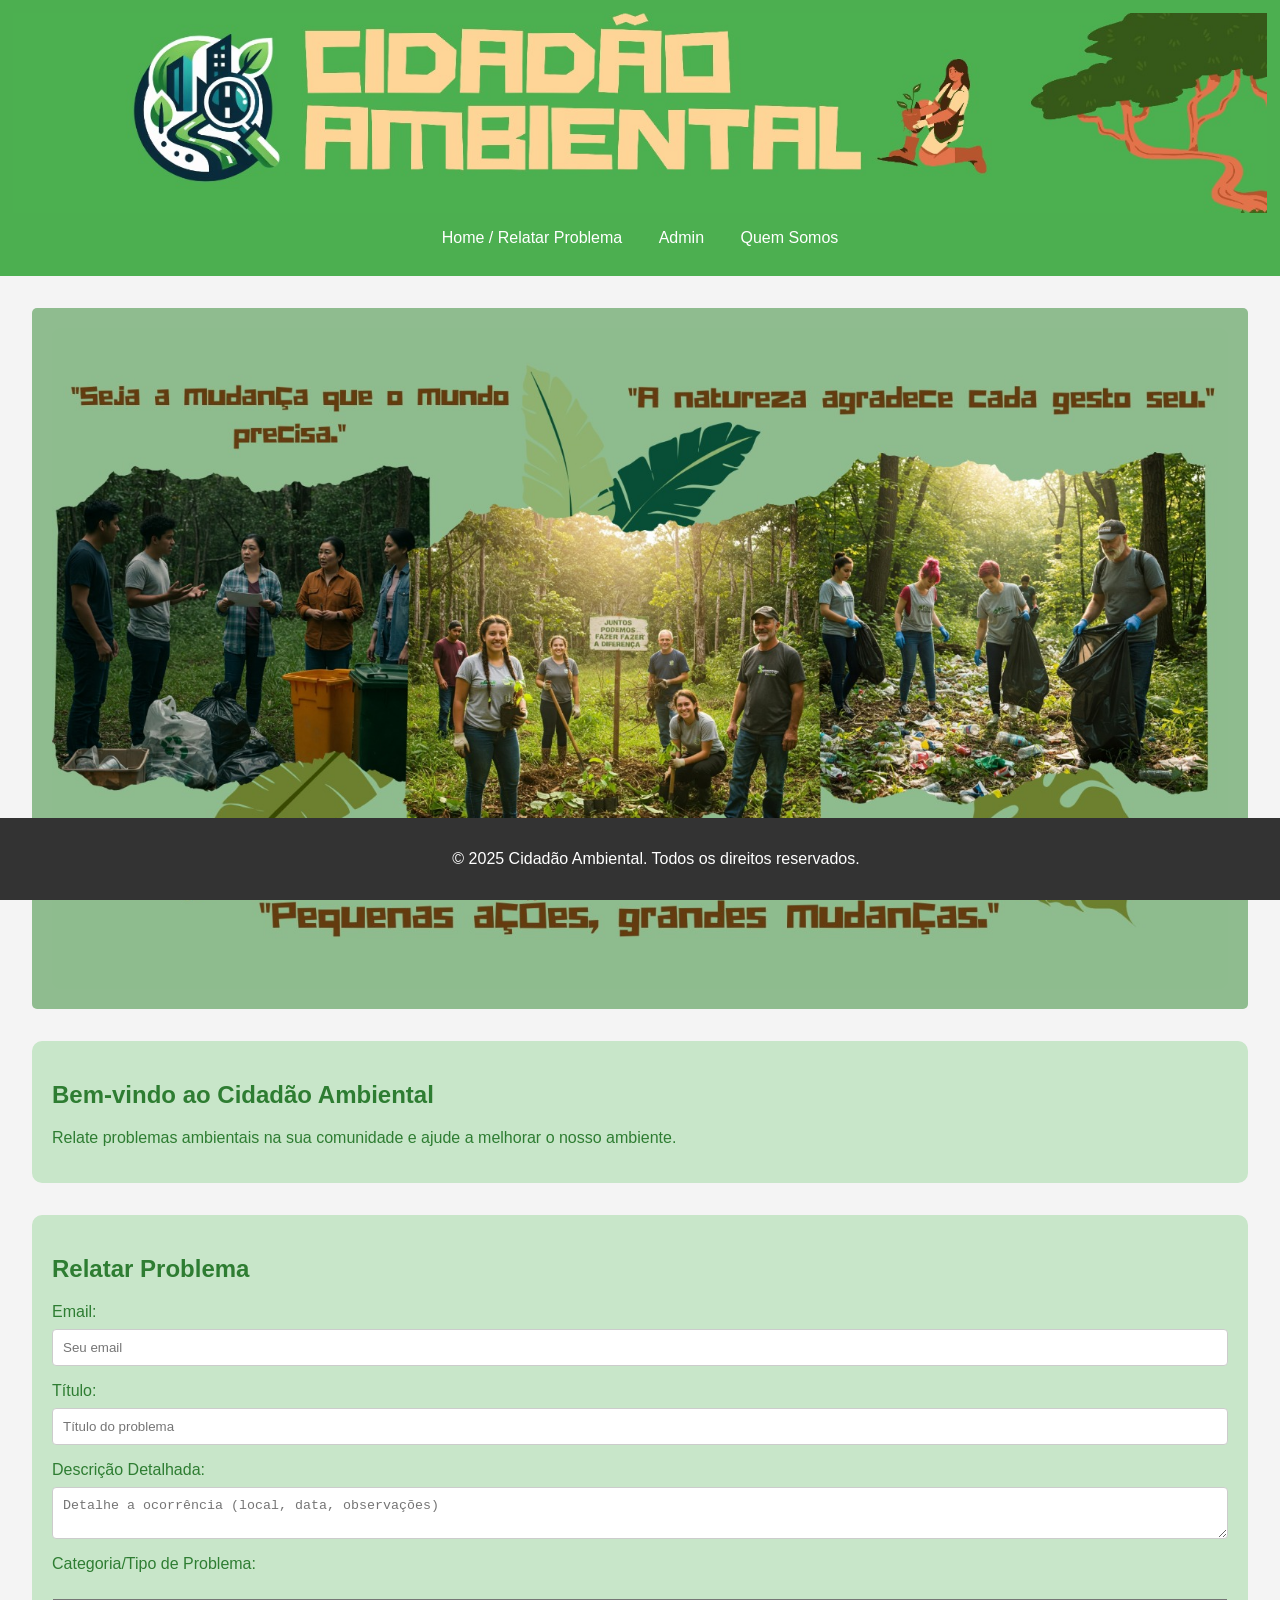
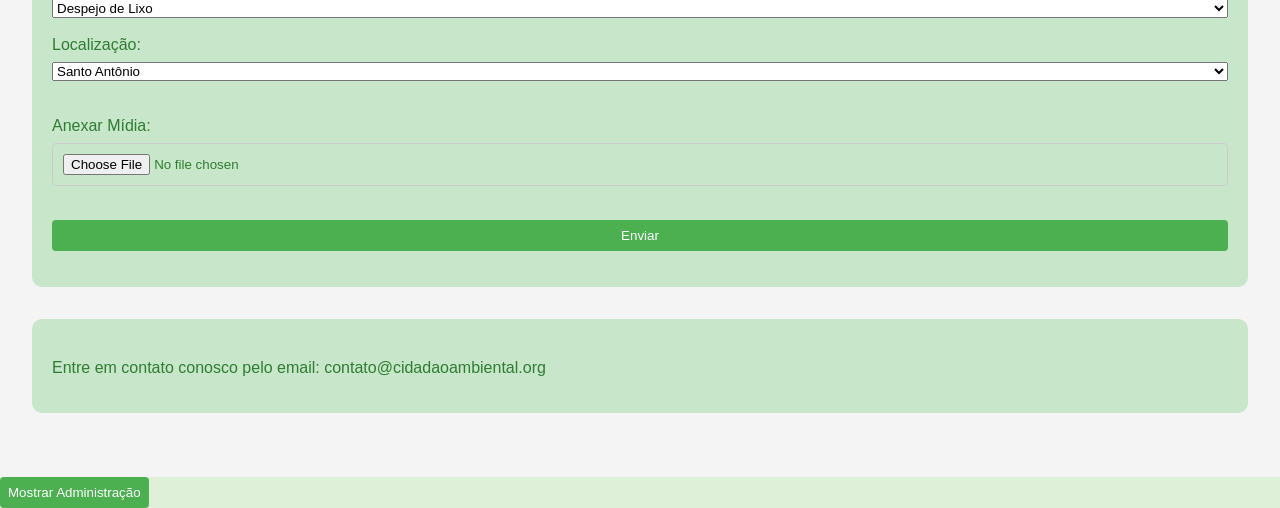
<file: index.html>
<html lang="pt-BR">
<head>
    <meta charset="UTF-8">
    <meta name="viewport" content="width=device-width, initial-scale=1.0">
    <title>Cidadão Ambiental</title>
    <link rel="stylesheet" href="styles.css">
    <style>
        #about {
            background-color: #8FBC8F; /* Verde claro */
            padding: 20px;
            border-radius: 5px;
        }
    </style>
</head>
<body>
    <header>

    
            <img src="imagens/frente3.jpeg" alt="Cidadão Ambiental" class="header-img">
            
        <nav>
            <ul>
                <li><a href="#home" id="homeLink">Home / Relatar Problema</a></li>
                <li><a href="#admin" id="adminLink">Admin</a></li>
                <li><a href="quemsomos.html">Quem Somos</a></li>
            </ul>
        </nav>
    </header>
    <main>
        
<section id="about">
  <img src="imagens/front.jpeg" alt="Sobre nós" class="about-img">
</section>


        <section id="home">
            <h2>Bem-vindo ao Cidadão Ambiental</h2>
            <p>Relate problemas ambientais na sua comunidade e ajude a melhorar o nosso ambiente.</p>
        </section>

        <section id="report">
            <h2>Relatar Problema</h2>
            <form id="reportForm">
                <label for="email">Email:</label>
                <input type="email" id="email" name="email" required placeholder="Seu email">

                <label for="subject">Título:</label>
                <input type="text" id="subject" name="subject" required placeholder="Título do problema">

                <label for="description">Descrição Detalhada:</label>
                <textarea id="description" name="description" required placeholder="Detalhe a ocorrência (local, data, observações)"></textarea>

                <label for="category">Categoria/Tipo de Problema:</label>
                <br>
                <select id="category" name="category" required>
                    <option value="despejo_lixo">Despejo de Lixo</option>
                    <option value="alagamento">Alagamento</option>
                    <option value="risco_epidemiologico">Risco Epidemiológico</option>
                    <option value="saneamento_basico">Falta de Saneamento Básico</option>
                    <option value="poluicao_sonora">Poluição Sonora</option>
                    <option value="desmatamento_urbano">Desmatamento Urbano</option>
                    <option value="falta_iluminacao">Falta de Iluminação Pública</option>
                    <option value="poluicao_ar">Poluição do Ar</option>
                </select>
                <br>
                <label for="location">Localização:</label>
                <select id="location" name="location" required>
                    <option value="santo_antonio">Santo Antônio</option>
                    <option value="santa_helena">Santa Helena</option>
                    <option value="aeroporto">Aeroporto</option>
                    <option value="aboliçao">Abolição</option>
                    <option value="belo_horizonte">Belo Horizonte</option>
                    <option value="boa_vista">Boa Vista</option>
                    <option value="centro">Centro</option>
                    <option value="dix_sept_rosado">Dix-Sept Rosado</option>
                    <option value="doze_anos">Doze Anos</option>
                    <option value="nova_betel">Nova Betel</option>
                    <option value="pintos">Pintos</option>
                    <option value="redencao">Redenção</option>
                    <option value="sumare">Sumaré</option>
                    <option value="vitoria">Vitória</option>
                </select>
                <br>
                <br>
                <label for="media">Anexar Mídia:</label>
                <input type="file" id="media" name="media" required>
                <br>
                <button type="submit">Enviar</button>
            </form>
        </section>

        <section id="contact">
            <h2></h2>
            <p>Entre em contato conosco pelo email: contato@cidadaoambiental.org</p>
        </section>

        <section id="admin" style="display: none;">
            <h2>Administração</h2>
            <p>Bem-vindo, administrador! Aqui você pode gerenciar os relatórios de problemas.</p>
            <ul id="reportsList"></ul>
        </section>
    </main>
    <footer>
        <p>&copy; 2025 Cidadão Ambiental. Todos os direitos reservados.</p>
    </footer>
    <script src="scripts.js"></script>

<script>

document.getElementById('reportForm').addEventListener('submit', function(event) {
    event.preventDefault(); // Impede o envio padrão do formulário
    // Captura os dados do formulário
    const email = document.getElementById('email').value.toUpperCase();
    const subject = document.getElementById('subject').value.toUpperCase();
    const description = document.getElementById('description').value.toUpperCase();
    const category = document.getElementById('category').value.toUpperCase();
    const location = document.getElementById('location').value.toUpperCase();
    const media = document.getElementById('media').files[0];
    // Cria um novo item de relatório
    const reportItem = document.createElement('li');
    reportItem.innerHTML = `
        <p><strong>EMAIL:</strong></p><p>${email}</p>
        <p><strong>TÍTULO:</strong></p><p>${subject}</p>
        <p><strong>DESCRIÇÃO:</strong></p><p>${description}</p>
        <p><strong>CATEGORIA:</strong></p><p>${category}</p>
        <p><strong>LOCALIZAÇÃO:</strong></p><p>${location}</p>
        <p><strong>FOTO:</strong></p><img src="${URL.createObjectURL(media)}" alt="Foto do problema" width="100">
    `;
    // Adiciona o novo item à lista de relatórios na seção de administração
    document.getElementById('reportsList').appendChild(reportItem);
    // Limpa o formulário após o envio
    document.getElementById('reportForm').reset();
});

    event.preventDefault(); // Impede o envio padrão do formulário

    // Captura os dados do formulário
    const email = document.getElementById('email').value;
    const subject = document.getElementById('subject').value;
    const description = document.getElementById('description').value;
    const category = document.getElementById('category').value;
    const location = document.getElementById('location').value;
    const media = document.getElementById('media').files[0];

    // Cria um novo item de relatório
    const reportItem = document.createElement('li');
    reportItem.innerHTML = `
        <strong>Email:</strong> ${email}<br>
        <strong>Título:</strong> ${subject}<br>
        <strong>Descrição:</strong> ${description}<br>
        <strong>Categoria:</strong> ${category}<br>
        <strong>Localização:</strong> ${location}<br>
        <strong>Foto:</strong> <img src="\${URL.createObjectURL(media)}" alt="Foto do problema" width="100"><br>
    `;

    // Adiciona o novo item à lista de relatórios na seção de administração
    document.getElementById('reportsList').appendChild(reportItem);

    // Limpa o formulário após o envio
    document.getElementById('reportForm').reset();
});
</script>
<button onclick="document.getElementById('admin').style.display = 'block';">Mostrar Administração</button>

</body>
</html>
</file>
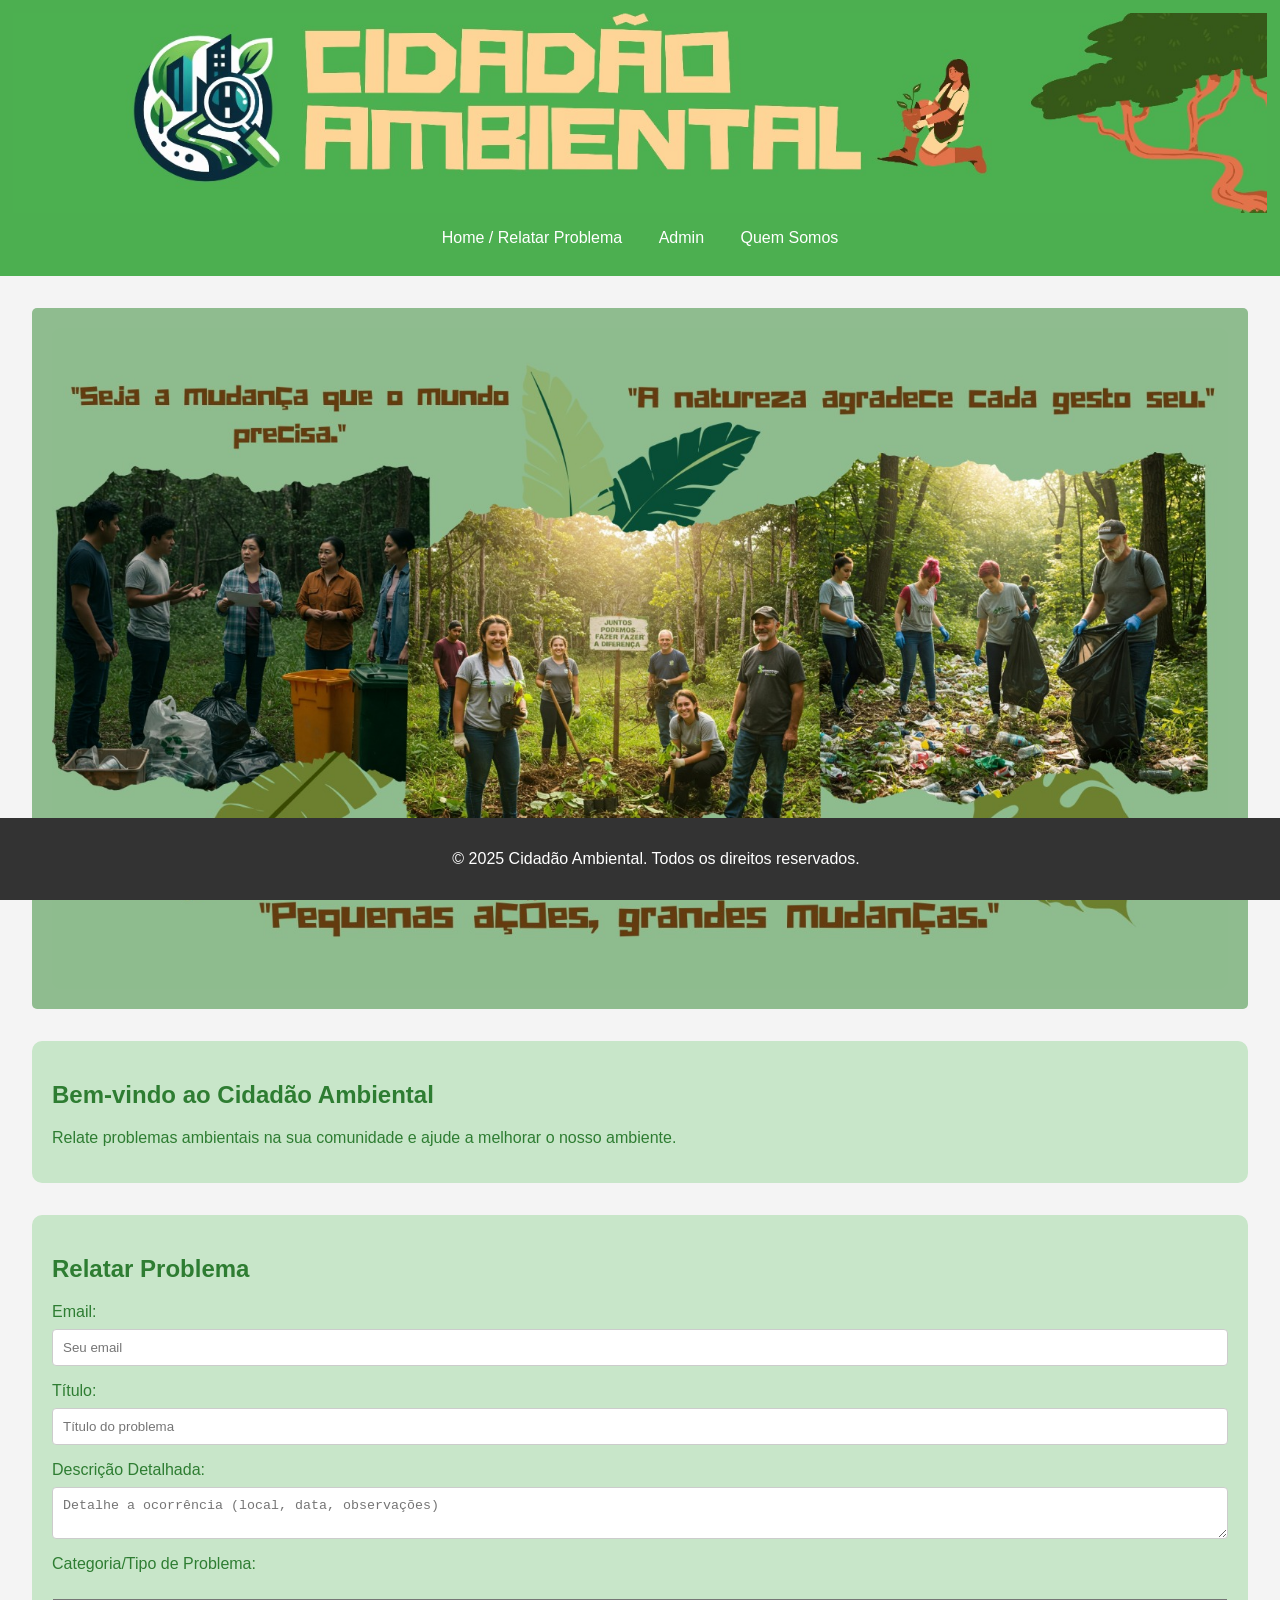
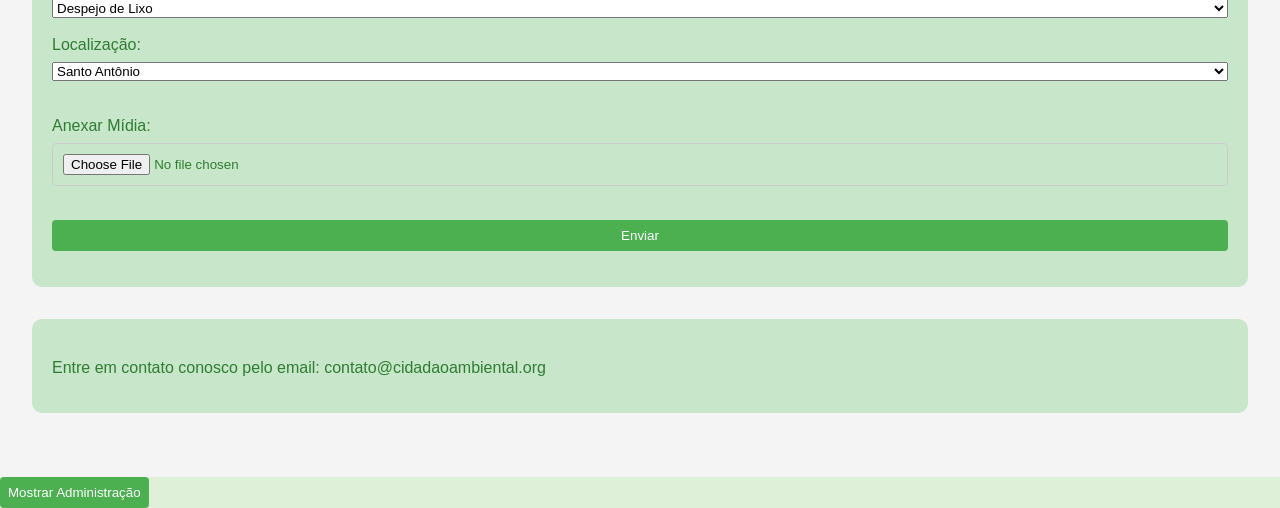
<file: site_final/index.html>
<html lang="pt-BR">
<head>
    <meta charset="UTF-8">
    <meta name="viewport" content="width=device-width, initial-scale=1.0">
    <title>Cidadão Ambiental</title>
    <link rel="stylesheet" href="styles.css">
    <style>
        #about {
            background-color: #8FBC8F; /* Verde claro */
            padding: 20px;
            border-radius: 5px;
        }
    </style>
</head>
<body>
    <header>

    
            <img src="imagens/frente3.jpeg" alt="Cidadão Ambiental" class="header-img">
            
        <nav>
            <ul>
                <li><a href="#home" id="homeLink">Home / Relatar Problema</a></li>
                <li><a href="#admin" id="adminLink">Admin</a></li>
                <li><a href="quemsomos.html.">Quem Somos</a></li>
            </ul>
        </nav>
    </header>
    <main>
        
<section id="about">
  <img src="imagens/front.jpeg" alt="Sobre nós" class="about-img">
</section>


        <section id="home">
            <h2>Bem-vindo ao Cidadão Ambiental</h2>
            <p>Relate problemas ambientais na sua comunidade e ajude a melhorar o nosso ambiente.</p>
        </section>

        <section id="report">
            <h2>Relatar Problema</h2>
            <form id="reportForm">
                <label for="email">Email:</label>
                <input type="email" id="email" name="email" required placeholder="Seu email">

                <label for="subject">Título:</label>
                <input type="text" id="subject" name="subject" required placeholder="Título do problema">

                <label for="description">Descrição Detalhada:</label>
                <textarea id="description" name="description" required placeholder="Detalhe a ocorrência (local, data, observações)"></textarea>

                <label for="category">Categoria/Tipo de Problema:</label>
                <br>
                <select id="category" name="category" required>
                    <option value="despejo_lixo">Despejo de Lixo</option>
                    <option value="alagamento">Alagamento</option>
                    <option value="risco_epidemiologico">Risco Epidemiológico</option>
                    <option value="saneamento_basico">Falta de Saneamento Básico</option>
                    <option value="poluicao_sonora">Poluição Sonora</option>
                    <option value="desmatamento_urbano">Desmatamento Urbano</option>
                    <option value="falta_iluminacao">Falta de Iluminação Pública</option>
                    <option value="poluicao_ar">Poluição do Ar</option>
                </select>
                <br>
                <label for="location">Localização:</label>
                <select id="location" name="location" required>
                    <option value="santo_antonio">Santo Antônio</option>
                    <option value="santa_helena">Santa Helena</option>
                    <option value="aeroporto">Aeroporto</option>
                    <option value="aboliçao">Abolição</option>
                    <option value="belo_horizonte">Belo Horizonte</option>
                    <option value="boa_vista">Boa Vista</option>
                    <option value="centro">Centro</option>
                    <option value="dix_sept_rosado">Dix-Sept Rosado</option>
                    <option value="doze_anos">Doze Anos</option>
                    <option value="nova_betel">Nova Betel</option>
                    <option value="pintos">Pintos</option>
                    <option value="redencao">Redenção</option>
                    <option value="sumare">Sumaré</option>
                    <option value="vitoria">Vitória</option>
                </select>
                <br>
                <br>
                <label for="media">Anexar Mídia:</label>
                <input type="file" id="media" name="media" required>
                <br>
                <button type="submit">Enviar</button>
            </form>
        </section>

        <section id="contact">
            <h2></h2>
            <p>Entre em contato conosco pelo email: contato@cidadaoambiental.org</p>
        </section>

        <section id="admin" style="display: none;">
            <h2>Administração</h2>
            <p>Bem-vindo, administrador! Aqui você pode gerenciar os relatórios de problemas.</p>
            <ul id="reportsList"></ul>
        </section>
    </main>
    <footer>
        <p>&copy; 2025 Cidadão Ambiental. Todos os direitos reservados.</p>
    </footer>
    <script src="scripts.js"></script>

<script>

document.getElementById('reportForm').addEventListener('submit', function(event) {
    event.preventDefault(); // Impede o envio padrão do formulário
    // Captura os dados do formulário
    const email = document.getElementById('email').value.toUpperCase();
    const subject = document.getElementById('subject').value.toUpperCase();
    const description = document.getElementById('description').value.toUpperCase();
    const category = document.getElementById('category').value.toUpperCase();
    const location = document.getElementById('location').value.toUpperCase();
    const media = document.getElementById('media').files[0];
    // Cria um novo item de relatório
    const reportItem = document.createElement('li');
    reportItem.innerHTML = `
        <p><strong>EMAIL:</strong></p><p>${email}</p>
        <p><strong>TÍTULO:</strong></p><p>${subject}</p>
        <p><strong>DESCRIÇÃO:</strong></p><p>${description}</p>
        <p><strong>CATEGORIA:</strong></p><p>${category}</p>
        <p><strong>LOCALIZAÇÃO:</strong></p><p>${location}</p>
        <p><strong>FOTO:</strong></p><img src="${URL.createObjectURL(media)}" alt="Foto do problema" width="100">
    `;
    // Adiciona o novo item à lista de relatórios na seção de administração
    document.getElementById('reportsList').appendChild(reportItem);
    // Limpa o formulário após o envio
    document.getElementById('reportForm').reset();
});

    event.preventDefault(); // Impede o envio padrão do formulário

    // Captura os dados do formulário
    const email = document.getElementById('email').value;
    const subject = document.getElementById('subject').value;
    const description = document.getElementById('description').value;
    const category = document.getElementById('category').value;
    const location = document.getElementById('location').value;
    const media = document.getElementById('media').files[0];

    // Cria um novo item de relatório
    const reportItem = document.createElement('li');
    reportItem.innerHTML = `
        <strong>Email:</strong> ${email}<br>
        <strong>Título:</strong> ${subject}<br>
        <strong>Descrição:</strong> ${description}<br>
        <strong>Categoria:</strong> ${category}<br>
        <strong>Localização:</strong> ${location}<br>
        <strong>Foto:</strong> <img src="\${URL.createObjectURL(media)}" alt="Foto do problema" width="100"><br>
    `;

    // Adiciona o novo item à lista de relatórios na seção de administração
    document.getElementById('reportsList').appendChild(reportItem);

    // Limpa o formulário após o envio
    document.getElementById('reportForm').reset();
});
</script>
<button onclick="document.getElementById('admin').style.display = 'block';">Mostrar Administração</button>

</body>
</html>
</file>
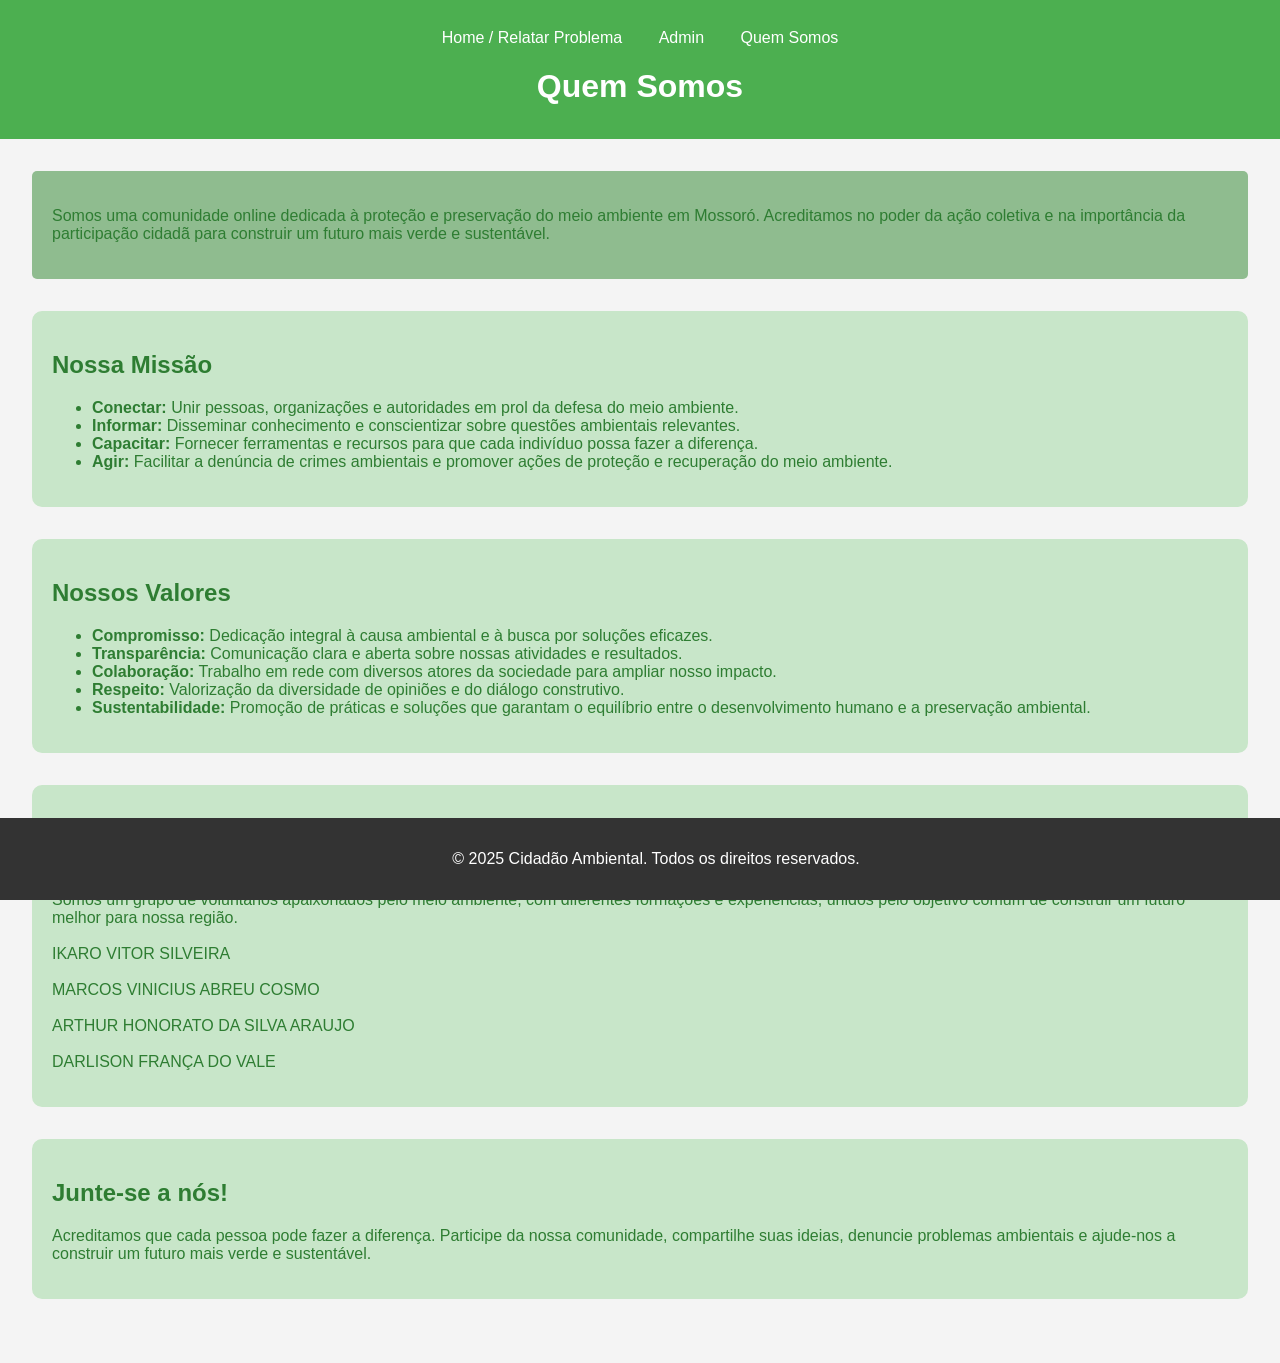
<file: quemsomos.html>
<!DOCTYPE html>
<html lang="pt-BR">
<head>
    <meta charset="UTF-8">
    <meta name="viewport" content="width=device-width, initial-scale=1.0">
    <title>Cidadão Ambiental - Quem Somos</title>
    <link rel="stylesheet" href="styles.css">
    <style>
        .about {
            background-color: #8FBC8F; /* Verde claro */
            padding: 20px;
            border-radius: 5px;
        }
    </style>
</head>
<body>
    <header>
        <nav>
            <ul>
                <li><a href="index.html">Home / Relatar Problema</a></li>
                <li><a href="#admin" id="adminLink">Admin</a></li>
                <li><a href="quemsomos.html.">Quem Somos</a></li>
            </ul>
        </nav>
        <h1>Quem Somos</h1>
    </header>
    <main>
        <section class="about">
            <p>Somos uma comunidade online dedicada à proteção e preservação do meio ambiente em Mossoró. 
                Acreditamos no poder da ação coletiva e na importância da participação cidadã para construir um futuro mais verde e sustentável.</p>
        </section>
        <section class="mission">
            <h2>Nossa Missão</h2>
            <ul>
                <li><strong>Conectar:</strong> Unir pessoas, organizações e autoridades em prol da defesa do meio ambiente.</li>
                <li><strong>Informar:</strong> Disseminar conhecimento e conscientizar sobre questões ambientais relevantes.</li>
                <li><strong>Capacitar:</strong> Fornecer ferramentas e recursos para que cada indivíduo possa fazer a diferença.</li>
                <li><strong>Agir:</strong> Facilitar a denúncia de crimes ambientais e promover ações de proteção e recuperação do meio ambiente.</li>
            </ul>
        </section>
        <section class="values">
            <h2>Nossos Valores</h2>
            <ul>
                <li><strong>Compromisso:</strong> Dedicação integral à causa ambiental e à busca por soluções eficazes.</li>
                <li><strong>Transparência:</strong> Comunicação clara e aberta sobre nossas atividades e resultados.</li>
                <li><strong>Colaboração:</strong> Trabalho em rede com diversos atores da sociedade para ampliar nosso impacto.</li>
                <li><strong>Respeito:</strong> Valorização da diversidade de opiniões e do diálogo construtivo.</li>
                <li><strong>Sustentabilidade:</strong> Promoção de práticas e soluções que garantam o equilíbrio entre o desenvolvimento humano e a preservação ambiental.</li>
            </ul>
        </section>
        <section class="team">
            <h2>Nossa Equipe</h2>
            <p><br>Somos um grupo de voluntários apaixonados pelo meio ambiente, com diferentes formações e experiências, 
                unidos pelo objetivo comum de construir um futuro melhor para nossa região.<br>
                <br>IKARO VITOR SILVEIRA<br>
                <br>MARCOS VINICIUS ABREU COSMO<br>
                <br>ARTHUR HONORATO DA SILVA ARAUJO<br>
                <br>DARLISON FRANÇA DO VALE<br>
            </p>
        </section>
        <section class="join">
            <h2>Junte-se a nós!</h2>
            <p>Acreditamos que cada pessoa pode fazer a diferença. Participe da nossa comunidade, compartilhe suas ideias, 
                denuncie problemas ambientais e ajude-nos a construir um futuro mais verde e sustentável.</p>
        </section>
    </main>
    <footer>
        <p>&copy; 2025 Cidadão Ambiental. Todos os direitos reservados.</p>
    </footer>
</body>
</html>
</file>
<file: styles.css>
body {
    font-family: Arial, sans-serif;
    margin: 0;
    padding: 0;
    background-color: #4CAF50; /* Cor de fundo verde */
}

header { 
    text-align: center; /*imagem na esquerda */
    padding: 30px; /* Espaço ao redor */
}
.header-img {
    width: 100%;
    height: auto;
    display: block;
    margin: 0 auto;
    object-fit: cover;
}
.logo{
    width: 130px; /* Ajuste conforme necessário */
    height: auto;
    float: left;
}

header {
    
    background-color: #4CAF50;
    color: white;
    padding: 1%;
    text-align: center;
}

nav ul {
    list-style: none;
    padding: 0;
}

nav ul li {
    display: inline;
    margin: 0 1rem;
}

nav ul li a {
    color: white;
    text-decoration: none;
}

main {
    padding: 2rem;
    background-color: #f4f4f4; /* Cor de fundo do conteúdo principal */
}

section {
    margin-bottom: 2rem;
}

form {
    display: flex;
    flex-direction: column;
}

form label {
    margin-bottom: 0.5rem;
}

form textarea, form input {
    margin-bottom: 1rem;
    padding: 10px;;
    border: 1px solid #ccc;
    border-radius: 4px;
}

button {
    padding: 0.5rem;
    background-color: #4CAF50;
    color: white;
    border: none;
    border-radius: 4px;
    cursor: pointer;
}

button:hover {
    background-color: #45a049;
}

footer {
    background-color: #333;
    color: white;
    text-align: center;
    padding: 1rem;
    position: fixed;
    width: 100%;
    bottom: 0;
}

#chatBox {
    border: 1px solid #ccc;
    padding: 1rem;
    background-color: white;
}

#messages {
    height: 200px;
    overflow-y: scroll;
    margin-bottom: 1rem;
}

#messages div {
    margin-bottom: 0.5rem;
}

#chatForm {
    display: flex;
}

#chatForm input {
    flex: 1;
    padding: 0.5rem;
    border: 1px solid #ccc;
    border-radius: 4px 0 0 4px;
}

#chatForm button {
    padding: 0.5rem;
    background-color: #4CAF50;
    color: white;
    border: none;
    border-radius: 0 4px 4px 0;
    cursor: pointer;
}

#chatForm button:hover {
    background-color: #45a049;
}
/* Ajuste do cabeçalho para evitar cortes excessivos */
header img {
    width: 100%; /* Mantém a largura total */
    height: auto; /* Mantém a proporção natural */
    max-height: 200px; /* Ajuste para evitar cortes exagerados */
    object-fit: contain; /* Garante que a imagem fique visível sem cortes */
}

/* Restaurar o fundo verde do layout */
body {
    background-color: #DFF0D8; /* Verde claro suave */
    color: #2E7D32; /* Verde escuro para melhor contraste */
}

section {
    background-color: #C8E6C9; /* Verde suave para seções */
    padding: 20px;
    border-radius: 10px;
}

.about-img {
  max-width: 100%; /* Garante que a imagem não ultrapasse a largura do contêiner */
  height: auto; /* Mantém a proporção da imagem */
  object-fit: contain; /* Ajusta a imagem para caber no contêiner sem cortes */
  border-radius: 10px; /* Opcional: adiciona cantos arredondados */
}
</file>
<file: site_final/styles.css>
body {
    font-family: Arial, sans-serif;
    margin: 0;
    padding: 0;
    background-color: #4CAF50; /* Cor de fundo verde */
}

header { 
    text-align: center; /*imagem na esquerda */
    padding: 30px; /* Espaço ao redor */
}
.header-img {
    width: 100%;
    height: auto;
    display: block;
    margin: 0 auto;
    object-fit: cover;
}
.logo{
    width: 130px; /* Ajuste conforme necessário */
    height: auto;
    float: left;
}

header {
    
    background-color: #4CAF50;
    color: white;
    padding: 1%;
    text-align: center;
}

nav ul {
    list-style: none;
    padding: 0;
}

nav ul li {
    display: inline;
    margin: 0 1rem;
}

nav ul li a {
    color: white;
    text-decoration: none;
}

main {
    padding: 2rem;
    background-color: #f4f4f4; /* Cor de fundo do conteúdo principal */
}

section {
    margin-bottom: 2rem;
}

form {
    display: flex;
    flex-direction: column;
}

form label {
    margin-bottom: 0.5rem;
}

form textarea, form input {
    margin-bottom: 1rem;
    padding: 10px;;
    border: 1px solid #ccc;
    border-radius: 4px;
}

button {
    padding: 0.5rem;
    background-color: #4CAF50;
    color: white;
    border: none;
    border-radius: 4px;
    cursor: pointer;
}

button:hover {
    background-color: #45a049;
}

footer {
    background-color: #333;
    color: white;
    text-align: center;
    padding: 1rem;
    position: fixed;
    width: 100%;
    bottom: 0;
}

#chatBox {
    border: 1px solid #ccc;
    padding: 1rem;
    background-color: white;
}

#messages {
    height: 200px;
    overflow-y: scroll;
    margin-bottom: 1rem;
}

#messages div {
    margin-bottom: 0.5rem;
}

#chatForm {
    display: flex;
}

#chatForm input {
    flex: 1;
    padding: 0.5rem;
    border: 1px solid #ccc;
    border-radius: 4px 0 0 4px;
}

#chatForm button {
    padding: 0.5rem;
    background-color: #4CAF50;
    color: white;
    border: none;
    border-radius: 0 4px 4px 0;
    cursor: pointer;
}

#chatForm button:hover {
    background-color: #45a049;
}
/* Ajuste do cabeçalho para evitar cortes excessivos */
header img {
    width: 100%; /* Mantém a largura total */
    height: auto; /* Mantém a proporção natural */
    max-height: 200px; /* Ajuste para evitar cortes exagerados */
    object-fit: contain; /* Garante que a imagem fique visível sem cortes */
}

/* Restaurar o fundo verde do layout */
body {
    background-color: #DFF0D8; /* Verde claro suave */
    color: #2E7D32; /* Verde escuro para melhor contraste */
}

section {
    background-color: #C8E6C9; /* Verde suave para seções */
    padding: 20px;
    border-radius: 10px;
}

.about-img {
  max-width: 100%; /* Garante que a imagem não ultrapasse a largura do contêiner */
  height: auto; /* Mantém a proporção da imagem */
  object-fit: contain; /* Ajusta a imagem para caber no contêiner sem cortes */
  border-radius: 10px; /* Opcional: adiciona cantos arredondados */
}
</file>
